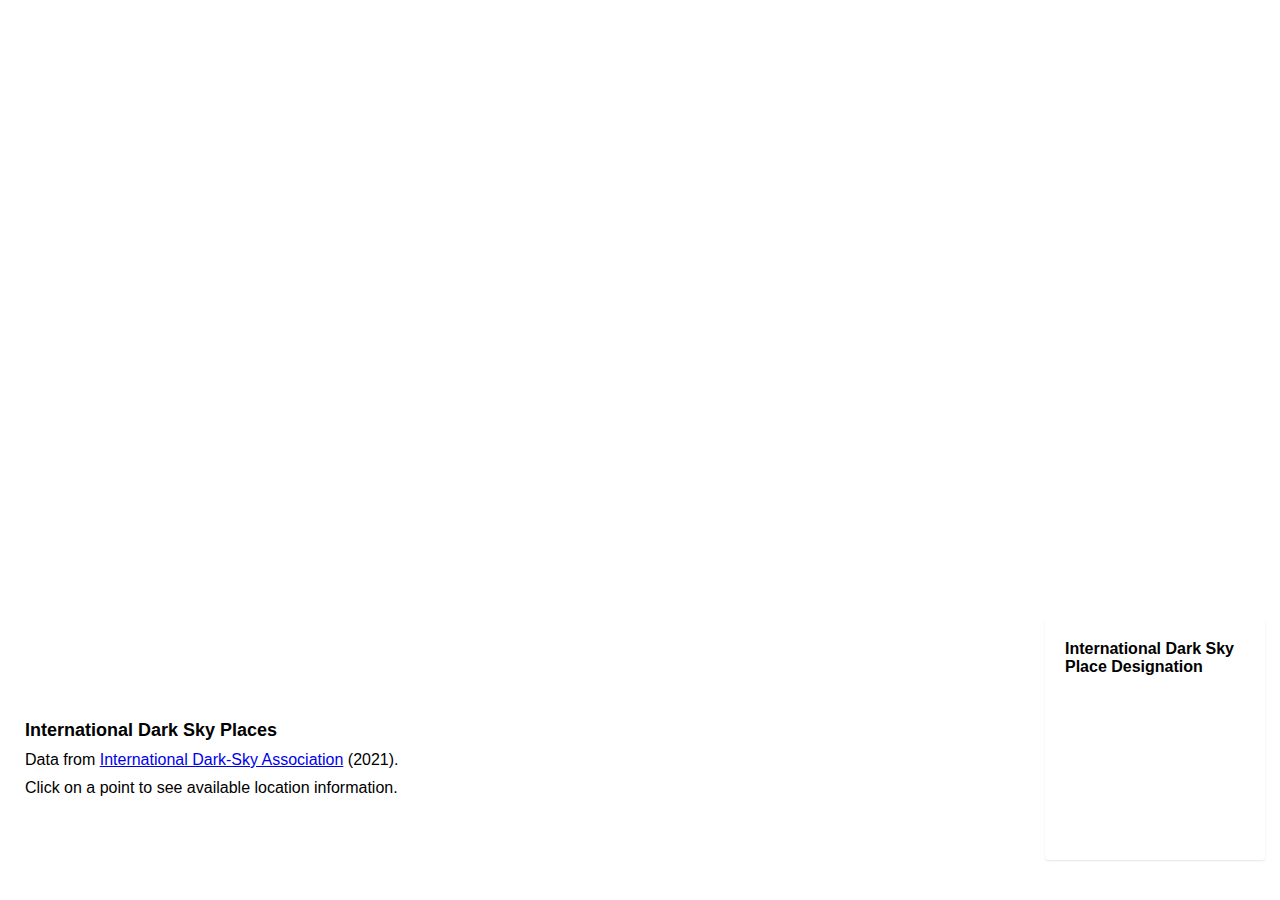
<file: darksky/index.html>
<!DOCTYPE html>
<html lang="en">
  <head>
    <meta charset="utf-8" />
    <title>International Dark Sky Places</title>
    <meta name="viewport" content="width=device-width, initial-scale=1" />
    <script src="https://api.tiles.mapbox.com/mapbox-gl-js/v2.6.1/mapbox-gl.js"></script>
    <link
      href="https://api.tiles.mapbox.com/mapbox-gl-js/v2.6.1/mapbox-gl.css"
      rel="stylesheet"
    />
    <style>
      body {
        margin: 0;
        padding: 0;
      }
      h2,
      h3 {
        margin: 10px;
        font-size: 18px;
      }
      h3 {
        font-size: 16px;
      }
      p {
        margin: 10px;
      }
      .map-overlay {
        position: absolute;
        bottom: 0;
        right: 0;
        background: #fff;
        margin-right: 10px;
        font-family: Arial, sans-serif;
        overflow: auto;
        border-radius: 3px;
      }
      #map {
        position: absolute;
        top: 0;
        bottom: 0;
        width: 100%;
      }
      #features {
        bottom: 0;
        left: 0;
        height: 150px;
        margin-bottom: 40px;
        margin-left: 15px;
        width: 600px;
      }
      #legend {
        padding: 10px;
        box-shadow: 0 1px 2px rgba(0, 0, 0, 0.1);
        line-height: 18px;
        height: 220px;
        margin-bottom: 40px;
        margin-right: 15px;
        width: 200px;
      }
      .legend-key {
        display: inline-block;
        border-radius: 100%;
        border-style: solid;
        border-width: 2px;
        width: 10px;
        height: 10px;
        margin-right: 5px;
      }
    </style>
  </head>
  <body>
    <div id="map"></div>
    <div class="map-overlay" id="features">
      <h2>International Dark Sky Places</h2>
      <p>Data from <a href="https://www.darksky.org/our-work/conservation/idsp/">International Dark-Sky Association</a> (2021).</p>
      <div id="pd"><p>Click on a point to see available location information.</p></div>
    </div>
    <div class="map-overlay" id="legend">
      <h3>International Dark Sky Place Designation</h3>
    </div>

    <script>
      // define access token
      mapboxgl.accessToken = 'pk.eyJ1Ijoic2F2aWtyIiwiYSI6ImNsMDJxcnlrcDB2bHgzY3J5bnZnY3BiemcifQ.2ZywcZt83iI1SJWPoGERuw';

      // create map
      const map = new mapboxgl.Map({
        container: 'map',
        style: 'mapbox://styles/savikr/cl05otpq0004n14p8o5xf9dmo', // replaced
        center: [-110, 37],
        zoom: 5
      });
      // Add zoom and rotation controls to the map.
map.addControl(new mapboxgl.NavigationControl());

      // wait for map to load before adjusting it
      map.on('load', () => {
        // make a pointer cursor
        map.getCanvas().style.cursor = 'default';

        // define layer names
        const layers = [
        'Community',
        'Park',
        'Reserve',
        'Sanctuary',
        'Urban Night Sky Place'
        ];
        const colors = [
        '#e78ac3',
        '#a6d854',
        '#66c2a5',
        '#6959e3',
        '#fc8d62'
        ];

        // create legend
        const legend = document.getElementById('legend');

        layers.forEach((layer, i) => {
          const color = colors[i];
          const item = document.createElement('div');
          const key = document.createElement('span');
          key.className = 'legend-key';
          key.style.backgroundColor = color;

          const value = document.createElement('span');
          value.innerHTML = `${layer}`;
          item.appendChild(key);
          item.appendChild(value);
          legend.appendChild(item);
        });
        // change info window on hover
        map.on('click', (event) => {
          const points = map.queryRenderedFeatures(event.point, {
            layers: ['darkskyplaces-8bsxdh']
          });
          document.getElementById('pd').innerHTML = points.length
            ? `<h3>Location: ${points[0].properties.name}</h3><p>${points[0].properties.description}</p>`
            : `<p>Click on a point to see available location information.</p>`;
        });
        });
    </script>
  </body>
</html>
</file>
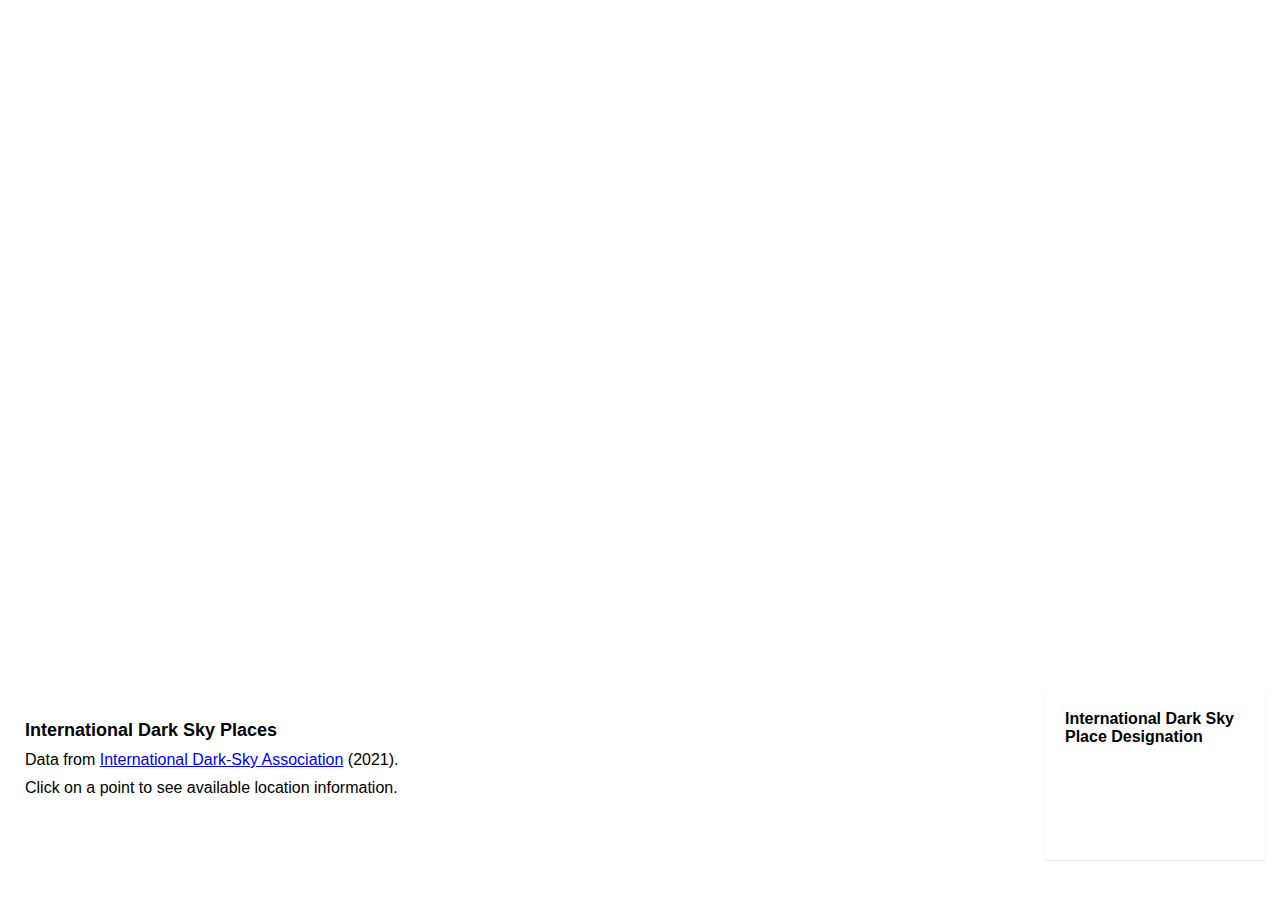
<file: lab1/darkskymap.html>
<!DOCTYPE html>
<html lang="en">
  <head>
    <meta charset="utf-8" />
    <title>International Dark Sky Places</title>
    <meta name="viewport" content="width=device-width, initial-scale=1" />
    <script src="https://api.tiles.mapbox.com/mapbox-gl-js/v2.6.1/mapbox-gl.js"></script>
    <link
      href="https://api.tiles.mapbox.com/mapbox-gl-js/v2.6.1/mapbox-gl.css"
      rel="stylesheet"
    />
    <style>
      body {
        margin: 0;
        padding: 0;
      }
      h2,
      h3 {
        margin: 10px;
        font-size: 18px;
      }
      h3 {
        font-size: 16px;
      }
      p {
        margin: 10px;
      }
      .map-overlay {
        position: absolute;
        bottom: 0;
        right: 0;
        background: #fff;
        margin-right: 10px;
        font-family: Arial, sans-serif;
        overflow: auto;
        border-radius: 3px;
      }
      #map {
        position: absolute;
        top: 0;
        bottom: 0;
        width: 100%;
      }
      #features {
        bottom: 0;
        left: 0;
        height: 150px;
        margin-bottom: 40px;
        margin-left: 15px;
        width: 600px;
      }
      #legend {
        padding: 10px;
        box-shadow: 0 1px 2px rgba(0, 0, 0, 0.1);
        line-height: 18px;
        height: 150px;
        margin-bottom: 40px;
        margin-right: 15px;
        width: 200px;
      }
      .legend-key {
        display: inline-block;
        border-radius: 100%;
        border-style: solid;
        border-width: 2px;
        width: 10px;
        height: 10px;
        margin-right: 5px;
      }
    </style>
  </head>
  <body>
    <div id="map"></div>
    <div class="map-overlay" id="features">
      <h2>International Dark Sky Places</h2>
      <p>Data from <a href="https://www.darksky.org/our-work/conservation/idsp/">International Dark-Sky Association</a> (2021).</p>
      <div id="pd"><p>Click on a point to see available location information.</p></div>
    </div>
    <div class="map-overlay" id="legend">
      <h3>International Dark Sky Place Designation</h3>
    </div>

    <script>
      // define access token
      mapboxgl.accessToken = 'pk.eyJ1Ijoic2F2aWtyIiwiYSI6ImNsMDJxcnlrcDB2bHgzY3J5bnZnY3BiemcifQ.2ZywcZt83iI1SJWPoGERuw';

      // create map
      const map = new mapboxgl.Map({
        container: 'map',
        style: 'mapbox://styles/savikr/cl05otpq0004n14p8o5xf9dmo', // replaced
        center: [-110, 37],
        zoom: 5
      });
      // Add zoom and rotation controls to the map.
map.addControl(new mapboxgl.NavigationControl());

      // wait for map to load before adjusting it
      map.on('load', () => {
        // make a pointer cursor
        map.getCanvas().style.cursor = 'default';

        // define layer names
        const layers = [
        'Community',
        'Park',
        'Reserve',
        'Sanctuary',
        'Urban Night Sky Place'
        ];
        const colors = [
        '#e78ac3',
        '#a6d854',
        '#66c2a5',
        '#6959e3',
        '#fc8d62'
        ];

        // create legend
        const legend = document.getElementById('legend');

        layers.forEach((layer, i) => {
          const color = colors[i];
          const item = document.createElement('div');
          const key = document.createElement('span');
          key.className = 'legend-key';
          key.style.backgroundColor = color;

          const value = document.createElement('span');
          value.innerHTML = `${layer}`;
          item.appendChild(key);
          item.appendChild(value);
          legend.appendChild(item);
        });
        // change info window on hover
        map.on('click', (event) => {
          const points = map.queryRenderedFeatures(event.point, {
            layers: ['darkskyplaces-8bsxdh']
          });
          document.getElementById('pd').innerHTML = points.length
            ? `<h3>Location: ${points[0].properties.name}</h3><p>${points[0].properties.description}</p>`
            : `<p>Click on a point to see available location information.</p>`;
        });
        });
    </script>
  </body>
</html>
</file>
